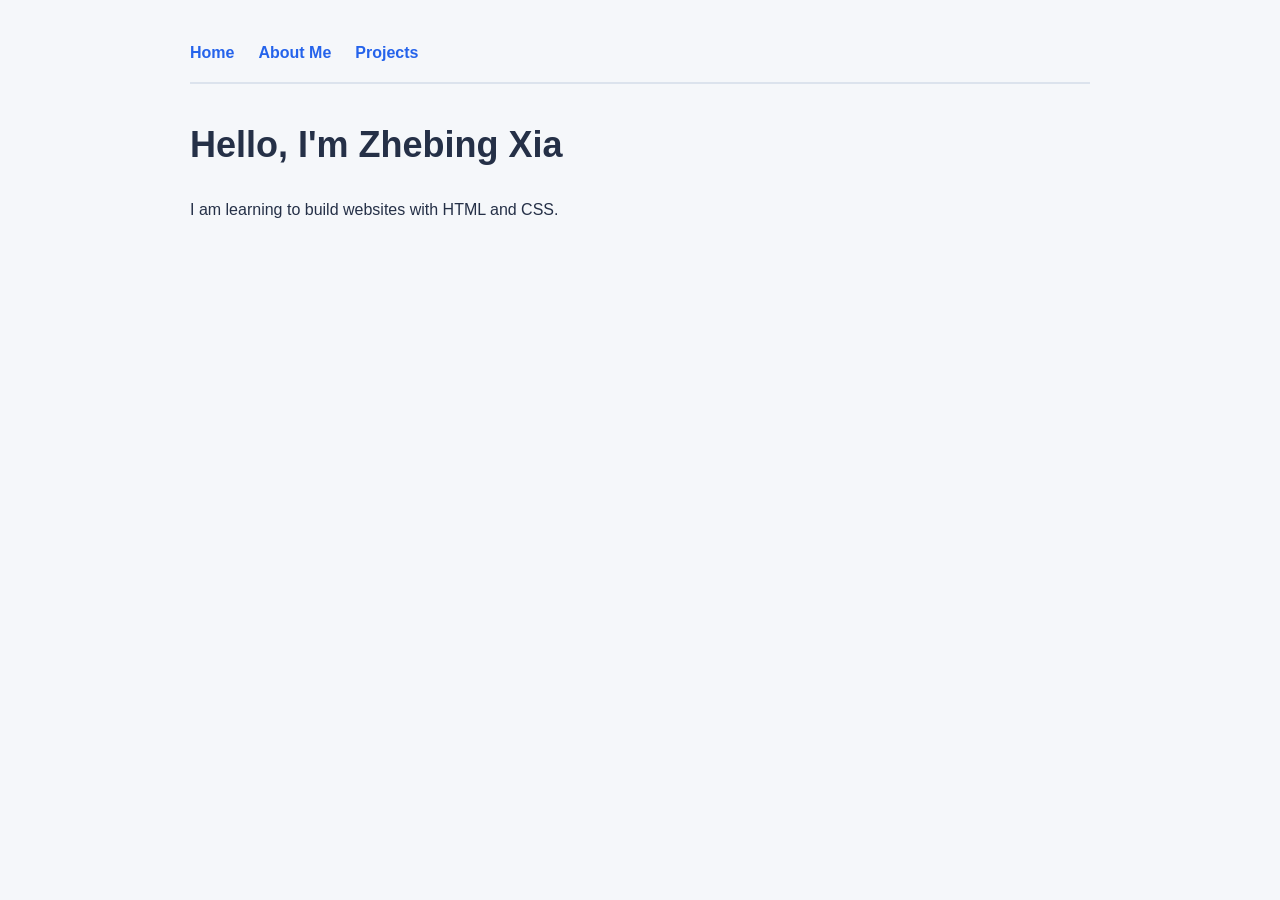
<file: index.html>
<!DOCTYPE html>
<html lang="en">
<head>
    <meta charset="UTF-8">
    <meta name="viewport" content="width=device-width, initial-scale=1.0">
    <title>Zhebing Xia | Home</title>
    <link rel="stylesheet" href="style.css">
</head>
<body>
    <nav>
    <a href="index.html">Home</a>
    <a href="about.html">About Me</a>
    <a href="project.html">Projects</a>
</nav>
    <h1>Hello, I'm Zhebing Xia</h1>
    <p>I am learning to build websites with HTML and CSS.</p>
</body>
</html>
</file>
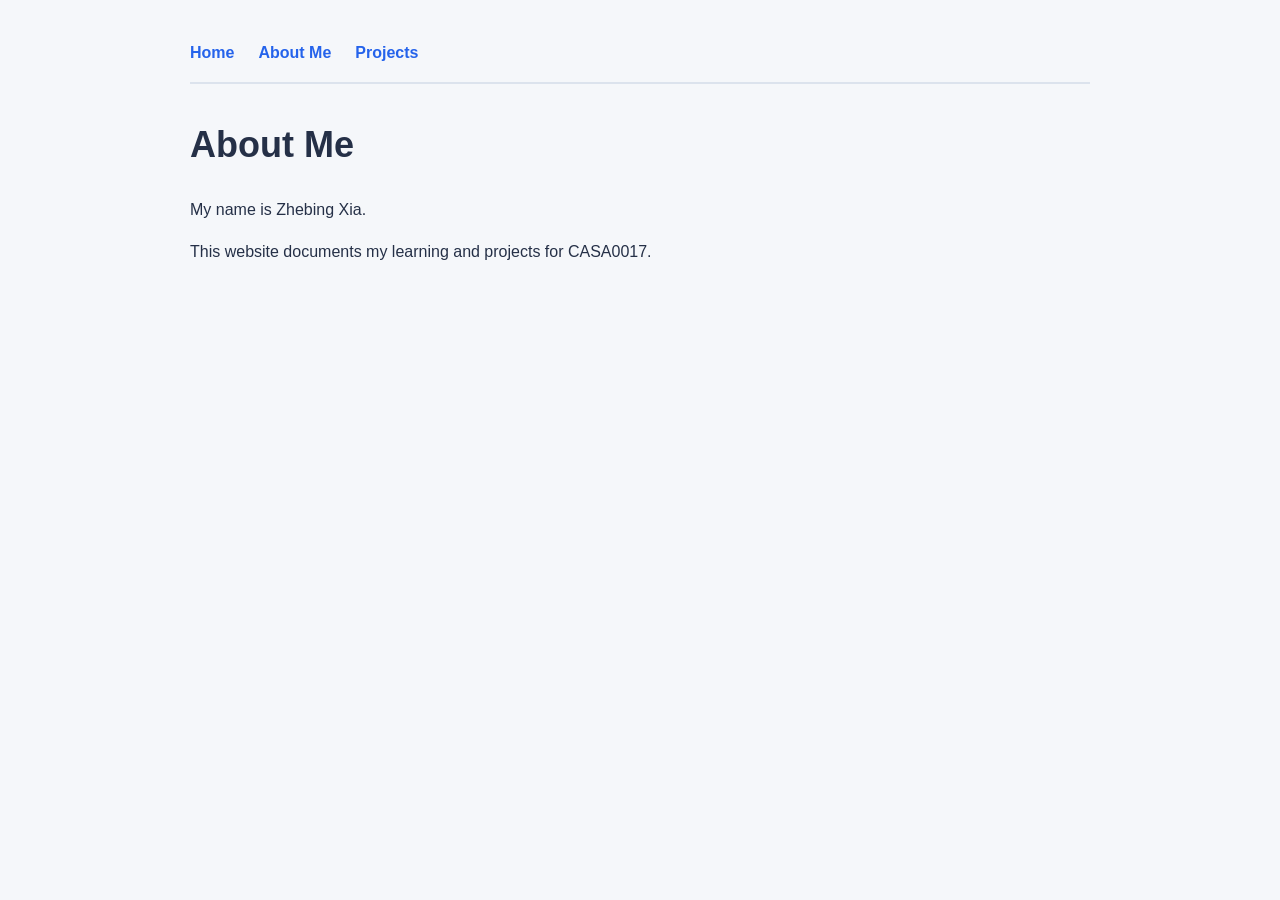
<file: about.html>
<!DOCTYPE html>
<html lang="en">
<head>
    <meta charset="UTF-8">
    <meta name="viewport" content="width=device-width, initial-scale=1.0">
    <title>Zhebing Xia | About Me</title>
    <link rel="stylesheet" href="style.css">
</head>
<body>
    <nav>
        <a href="index.html">Home</a>
        <a href="about.html">About Me</a>
        <a href="project.html">Projects</a>
    </nav>

    <h1>About Me</h1>
    <p>My name is Zhebing Xia.</p>
    <p>This website documents my learning and projects for CASA0017.</p>
</body>
</html>
</file>
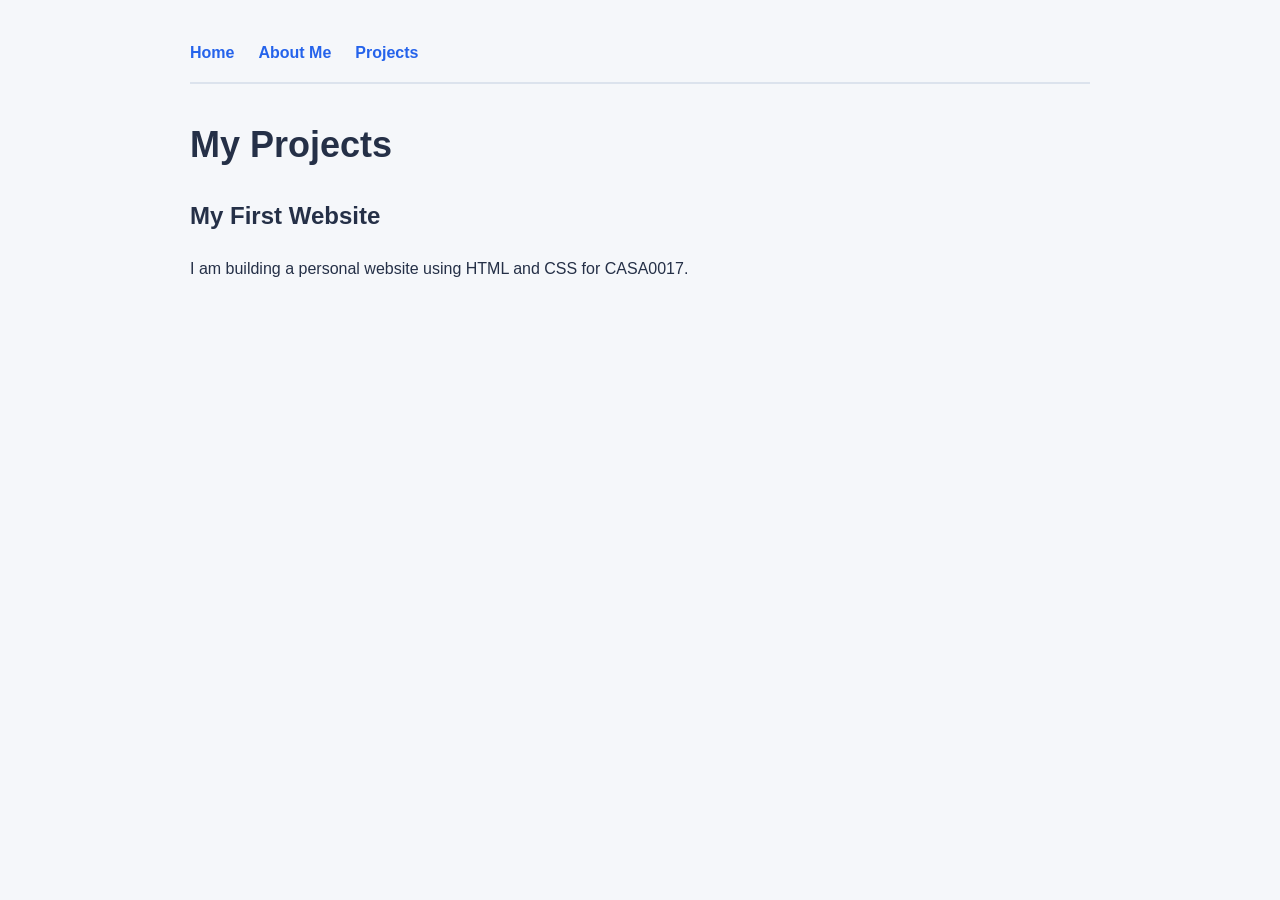
<file: project.html>
<!DOCTYPE html>
<html lang="en">
<head>
    <meta charset="UTF-8">
    <meta name="viewport" content="width=device-width, initial-scale=1.0">
    <title>Zhebing Xia | Projects</title>
    <link rel="stylesheet" href="style.css">
</head>
<body>
    <nav>
        <a href="index.html">Home</a>
        <a href="about.html">About Me</a>
        <a href="project.html">Projects</a>
    </nav>

    <h1>My Projects</h1>
    <h2>My First Website</h2>
    <p>I am building a personal website using HTML and CSS for CASA0017.</p>
</body>
</html>
</file>
<file: style.css>
body {
    font-family: Arial, sans-serif;
    background-color: #f5f7fa;
    color: #253047;
    max-width: 900px;
    margin: 40px auto;
    padding: 0 20px;
    line-height: 1.6;
}

nav {
    display: flex;
    gap: 24px;
    padding-bottom: 16px;
    margin-bottom: 32px;
    border-bottom: 2px solid #dce3ed;
}

nav a {
    color: #2563eb;
    text-decoration: none;
    font-weight: bold;
}

nav a:hover {
    text-decoration: underline;
}

h1 {
    font-size: 36px;
}

h2 {
    font-size: 24px;
}
</file>
